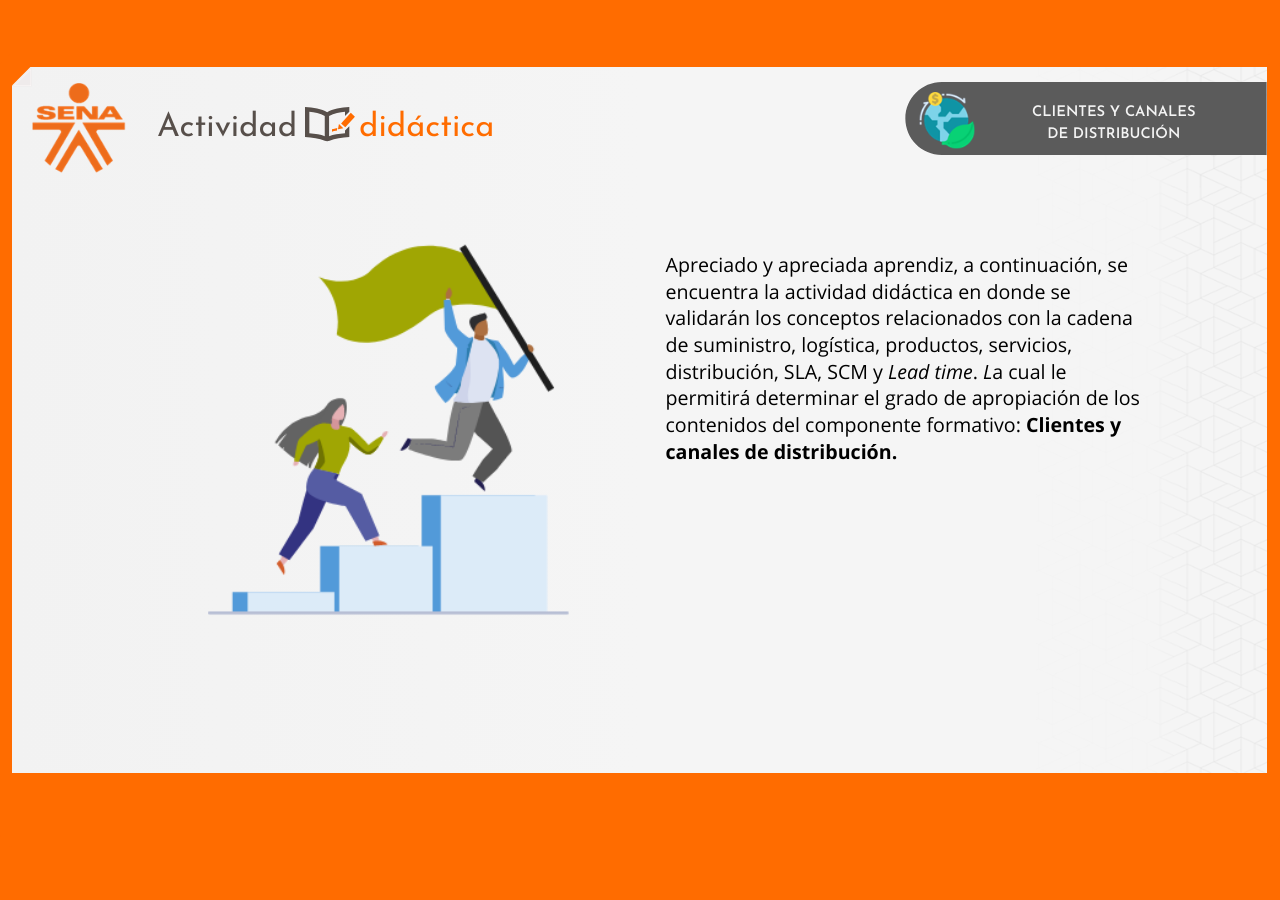
<file: actividades/actividad.html>
<!doctype html>
<html lang="es">
<head>
  <meta charset="utf-8">
  <!-- Creado con Storyline 360 - http://www.articulate.com  -->
  <!-- version: 3.56.26219.0 -->
  <title>CF11AD</title>
  <meta http-equiv="x-ua-compatible" content="IE=edge"/>
  <meta name="viewport" content="width=device-width,initial-scale=1,user-scalable=no,shrink-to-fit=no,minimal-ui"/>
  <meta name="apple-mobile-web-app-capable" content="yes"/>
  <style>
    html, body { height: 100%; padding: 0; margin: 0 }
    #app { height: 100%; width: 100%; }
  </style>
  
  <script>window.THREE = { };</script>
</head>
<body style="background: #FF6C00" class="cs-HTML theme-classic">
  <!-- 360 -->
  <script>!function(e){var i=/iPhone/i,o=/iPod/i,n=/iPad/i,t=/(?=.*\bAndroid\b)(?=.*\bMobile\b)/i,d=/Android/i,s=/(?=.*\bAndroid\b)(?=.*\bSD4930UR\b)/i,b=/(?=.*\bAndroid\b)(?=.*\b(?:KFOT|KFTT|KFJWI|KFJWA|KFSOWI|KFTHWI|KFTHWA|KFAPWI|KFAPWA|KFARWI|KFASWI|KFSAWI|KFSAWA)\b)/i,r=/IEMobile/i,h=/(?=.*\bWindows\b)(?=.*\bARM\b)/i,a=/BlackBerry/i,l=/BB10/i,p=/Opera Mini/i,f=/(CriOS|Chrome)(?=.*\bMobile\b)/i,u=/(?=.*\bFirefox\b)(?=.*\bMobile\b)/i,c=new RegExp("(?:Nexus 7|BNTV250|Kindle Fire|Silk|GT-P1000)","i"),w=function(e,i){return e.test(i)},A=function(e){var A=e||navigator.userAgent,v=A.split("[FBAN");if(void 0!==v[1]&&(A=v[0]),this.apple={phone:w(i,A),ipod:w(o,A),tablet:!w(i,A)&&w(n,A),device:w(i,A)||w(o,A)||w(n,A)},this.amazon={phone:w(s,A),tablet:!w(s,A)&&w(b,A),device:w(s,A)||w(b,A)},this.android={phone:w(s,A)||w(t,A),tablet:!w(s,A)&&!w(t,A)&&(w(b,A)||w(d,A)),device:w(s,A)||w(b,A)||w(t,A)||w(d,A)},this.windows={phone:w(r,A),tablet:w(h,A),device:w(r,A)||w(h,A)},this.other={blackberry:w(a,A),blackberry10:w(l,A),opera:w(p,A),firefox:w(u,A),chrome:w(f,A),device:w(a,A)||w(l,A)||w(p,A)||w(u,A)||w(f,A)},this.seven_inch=w(c,A),this.any=this.apple.device||this.android.device||this.windows.device||this.other.device||this.seven_inch,this.phone=this.apple.phone||this.android.phone||this.windows.phone,this.tablet=this.apple.tablet||this.android.tablet||this.windows.tablet,"undefined"==typeof window)return this},v=function(){var e=new A;return e.Class=A,e};"undefined"!=typeof module&&module.exports&&"undefined"==typeof window?module.exports=A:"undefined"!=typeof module&&module.exports&&"undefined"!=typeof window?module.exports=v():"function"==typeof define&&define.amd?define("isMobile",[],e.isMobile=v()):e.isMobile=v()}(this);
    window.isMobile.apple.tablet = window.isMobile.apple.tablet ||
      (navigator.platform === 'MacIntel' && navigator.maxTouchPoints > 1);
    window.isMobile.apple.device = window.isMobile.apple.device || window.isMobile.apple.tablet;
    window.isMobile.tablet = window.isMobile.tablet || window.isMobile.apple.tablet;
    window.isMobile.any = window.isMobile.any || window.isMobile.apple.tablet;
  </script>

  <div id="focus-sink" tabindex="-1"></div>

  <div id="preso"></div>
  <script>
    window.DS = {};
    window.globals = {
      DATA_PATH_BASE: '',
      HAS_FRAME: true,
      HAS_SLIDE: true,

      lmsPresent: false,
      tinCanPresent: false,
      cmi5Present: false,
      aoSupport: false,
      scale: 'show all',
      captureRc: false,
      browserSize: 'optimal',
      bgColor: '#FF6C00',
      features: 'MultipleQuizTracking',
      themeName: 'classic',
      preloaderColor: '#FFFFFF',
      suppressAnalytics: false,
      productChannel: 'stable',
      publishSource: 'storyline',
      aid: 'aid|dd73bbe0-893c-4c5d-ada9-b44ee608dcb3',
      cid: 'f206eabd-b2ec-4d41-845c-db2e28d82bcc',
      playerVersion: '3.56.26219.0',
      maxIosVideoElements: 10,

      
      parseParams: function(qs) {
        if (window.globals.parsedParams != null) {
          return window.globals.parsedParams;
        }
        qs = (qs || window.location.search.substr(1)).split('+').join(' ');
        var params = {},
            tokens,
            re = /[?&]?([^=]+)=([^&]*)/g;

        while (tokens = re.exec(qs)) {
          params[decodeURIComponent(tokens[1]).trim()] =
            decodeURIComponent(tokens[2]).trim();
        }
        window.globals.parsedParams = params;
        return params;
      }

    };

    (function() {

      var classTypes = [ 'desktop', 'mobile', 'phone', 'tablet' ];

      var addDeviceClasses = function(prefix, testObj) {
        var curr, i;
        for (i = 0; i < classTypes.length; i++) {
          curr = classTypes[i];
          if (testObj[curr]) {
            document.body.classList.add(prefix + curr);
          }
        }
      };

      var params = window.globals.parseParams(),
          isDevicePreview = params.devicepreview === '1',
          isPhoneOverride = params.deviceType === 'phone' || (isDevicePreview && params.phone == '1'),
          isTabletOverride = (params.deviceType === 'tablet' || isDevicePreview) && !isPhoneOverride,
          isMobileOverride = isPhoneOverride || isTabletOverride;

      var deviceView = {
        desktop: !window.isMobile.any && !isMobileOverride,
        mobile: window.isMobile.any || isMobileOverride,
        phone: isPhoneOverride || (window.isMobile.phone && !isTabletOverride),
        tablet: isTabletOverride || window.isMobile.tablet
      };

      window.globals.deviceView = deviceView;
      window.isMobile.desktop = !window.isMobile.any;
      window.isMobile.mobile = window.isMobile.any;

      addDeviceClasses('view-', deviceView);

    })();
  </script>
  
  <script src='story_content/user.js' type=text/javascript></script>
  <div class="slide-loader"></div>

  <script>
    if (window.globals.deviceView.isMobile) { var doc = document, loader = doc.body.querySelector('.slide-loader'); [ 1, 2, 3 ].forEach(function(n) { var d = doc.createElement('div'); d.style.backgroundColor = window.globals.preloaderColor; d.classList.add('mobile-loader-dot'); d.classList.add('dot' + n); loader.appendChild(d); }); }
  </script>

  <div class="mobile-load-title-overlay" style="display: none">
    <div class="mobile-load-title">CF11AD</div>
  </div>

  <div class="mobile-chrome-warning"></div>

  <script>
    
    if (window.autoSpider && window.vInterfaceObject) {
      document.querySelector('.mobile-load-title-overlay').style.display = 'none';
    }
  </script>

  

  <link rel="stylesheet" href="html5/data/css/output.min.css" data-noprefix/>
</body>
<script src="html5/lib/scripts/bootstrapper.min.js"></script>
</html>
</file>
<file: actividades/html5/data/css/output.min.css>
@font-face {
  font-family: 'Open SansBold CharsBold4DA667D6';
  src: url('[data-uri]');
  font-style: normal;
  font-weight: normal;
}
@font-face {
  font-family: 'Open Sans Charset1_ 6p2A2D6DC38';
  src: url('[data-uri]');
  font-style: normal;
  font-weight: normal;
}
@font-face {
  font-family: 'Open SansItalic CItalicD8334D41';
  src: url('[data-uri]');
  font-style: normal;
  font-weight: normal;
}
@font-face {
  font-family: 'Josefin Sans Charset1_ 6065F222';
  src: url('[data-uri]');
  font-style: normal;
  font-weight: normal;
}
@font-face {
  font-family: 'Josefin Sans SemiBoBold51640D83';
  src: url('[data-uri]');
  font-style: normal;
  font-weight: normal;
}
@font-face {
  font-family: 'ArialBold Charset1_BoldFA5C73E3';
  src: url('[data-uri]');
  font-style: normal;
  font-weight: normal;
}
@font-face {
  font-family: 'Josefin Sans SemiBoBold8C4EAD58';
  src: url('[data-uri]');
  font-style: normal;
  font-weight: normal;
}
@font-face {
  font-family: 'Open Sans Charset0_v9TY33EDE6F2';
  src: url('[data-uri]');
  font-style: normal;
  font-weight: normal;
}
@font-face {
  font-family: 'Open SansItalic CItalicC6FA076B';
  src: url('[data-uri]');
  font-style: normal;
  font-weight: normal;
}
@font-face {
  font-family: 'Open SansBold CharsBoldE47A47C6';
  src: url('[data-uri]');
  font-style: normal;
  font-weight: normal;
}
@font-face {
  font-family: 'Josefin Sans Charset0_v5A0E9131';
  src: url('[data-uri]');
  font-style: normal;
  font-weight: normal;
}
@font-face {
  font-family: 'Josefin Sans SemiBoBold06F28574';
  src: url('[data-uri]');
  font-style: normal;
  font-weight: normal;
}
@font-face {
  font-family: 'Arial Charset0_v8wz5YMo9EE9FF07';
  src: url('[data-uri]');
  font-style: normal;
  font-weight: normal;
}
@font-face {
  font-family: 'ArialBold Charset0_Bold3D70FAD3';
  src: url('[data-uri]');
  font-style: normal;
  font-weight: normal;
}
@font-face {
  font-family: 'Josefin Sans SemiBoBoldF8F98C7B';
  src: url('[data-uri]');
  font-style: normal;
  font-weight: normal;
}
.cs-HTML {
  background: rgba(255, 108, 0, 1);
}
.cs-npnxnanbnsnfns00000000001 .cs-infopanel  {
  box-shadow: 0 1px 0 rgba(0, 0, 0, 1);
  background: rgba(255, 255, 255, 1);
}
.cs-npnxnanbnsnfns00000000001 .cs-infopanel .cs-link {
  color: rgba(124, 34, 128, 1);
}
.cs-npnxnanbnsnfns00000000001 .cs-infopanel .cs-link:hover {
  color: rgba(0, 0, 238, 1);
}
.cs-npnxnanbnsnfns00000000001 .cs-infopanel .cs-name {
  color: rgba(68, 68, 68, 1);
}
.cs-npnxnanbnsnfns00000000001 .cs-infopanel .cs-title {
  color: rgba(153, 153, 153, 1);
}
.cs-npnxnanbnsnfns00000000001 .cs-infopanelpopup  {
  box-shadow: 0 1px 0 rgba(0, 0, 0, 1);
  background: linear-gradient(180deg, rgba(29, 29, 29, 1) 0%, rgba(11, 11, 11, 1) 100%);
}
.cs-npnxnanbnsnfns00000000001 .cs-infopanelpopup .cs-link {
  color: rgba(255, 255, 255, 1);
}
.cs-npnxnanbnsnfns00000000001 .cs-infopanelpopup .cs-link:hover {
  color: rgba(117, 117, 117, 1);
}
.cs-npnxnanbnsnfns00000000001 .cs-infopanelpopup .cs-name {
  color: rgba(114, 114, 114, 1);
}
.cs-npnxnanbnsnfns00000000001 .cs-infopanelpopup .cs-bio {
  color: rgba(255, 255, 255, 1);
}
.cs-npnxnanbnsnfns00000000001 .cs-timer  {
  color: rgba(255, 255, 255, 1);
}
.cs-npnxnanbnsnfns00000000001 .cs-duration stop:first-child {
  stop-color: rgba(0, 215, 255, 1);
}
.cs-npnxnanbnsnfns00000000001 .cs-duration stop:last-child {
  stop-color: rgba(0, 171, 255, 1);
}
.cs-npnxnanbnsnfns00000000001 .cs-elapsed stop:first-child {
  stop-color: rgba(254, 227, 71, 1);
}
.cs-npnxnanbnsnfns00000000001 .cs-elapsed stop:last-child {
  stop-color: rgba(252, 204, 42, 1);
}
.cs-npnxnanbnsnfns00000000001 .cs-timer .cs-pie .cs-innerstroke {
  stroke: rgba(255, 255, 255, 1);
}
.cs-npnxnanbnsnfns00000000001 .cs-timer .cs-pie .cs-innerborder {
  stroke: rgba(204, 204, 204, 1);
}
.cs-npnxnanbnsnfns00000000001 .cs-window  {
  box-shadow: 0 8px 5px rgba(0, 0, 0, 0.2);
  border-color: rgba(29, 29, 29, 1);
  background: rgba(42, 42, 42, 1);
  color: rgba(255, 255, 255, 1);
}
.cs-npnxnanbnsnfns00000000001 .cs-window .cs-diva {
  border-color: rgba(49, 49, 49, 1);
}
.cs-npnxnanbnsnfns00000000001 .cs-window .cs-divb {
  border-color: rgba(14, 14, 14, 1);
}
.cs-npnxnanbnsnfns00000000001 .cs-editor .cs-editor-slide {
  color: rgba(255, 255, 255, 1);
}
.cs-npnxnanbnsnfns00000000001 .cs-editor .cs-editor-html {
  color: rgba(255, 255, 255, 1);
}
.cs-npnxnanbnsnfns00000000001 .cs-editor .cs-editor-button {
  text-shadow: 0 1px 0 rgba(0, 0, 0, 1);
  color: rgba(255, 255, 255, 1);
  border-color: rgba(3, 3, 3, 1);
  background: linear-gradient(180deg, rgba(51, 51, 51, 1) 0%, rgba(20, 20, 20, 1) 100%);
}
.cs-npnxnanbnsnfns00000000001 .cs-editor .cs-editor-button:hover {
  background: linear-gradient(180deg, rgba(58, 58, 58, 1) 0%, rgba(12, 12, 12, 1) 100%);
}
.cs-npnxnanbnsnfns00000000001 .cs-editor .cs-editor-button:active {
  background: linear-gradient(180deg, rgba(20, 20, 20, 1) 0%, rgba(50, 50, 50, 1) 100%);
}
.cs-npnxnanbnsnfns00000000001 .cs-listitem  {
  color: rgba(255, 255, 255, 1);
  border-color: rgba(52, 52, 52, 1);
}
.cs-npnxnanbnsnfns00000000001 .cs-listitem.cs-viewed {
  color: rgba(135, 135, 135, 1);
}
.cs-npnxnanbnsnfns00000000001 .cs-listitem.cs-selected {
  color: rgba(255, 255, 255, 1);
  background: rgba(63, 63, 63, 1);
}
.cs-npnxnanbnsnfns00000000001 .cs-listitem.cs-selected:hover {
  background: rgba(63, 63, 63, 1);
}
.cs-npnxnanbnsnfns00000000001 .cs-listitem.cs-selected.hover {
  background: rgba(63, 63, 63, 1);
}
.cs-npnxnanbnsnfns00000000001 .cs-listitem.cs-selected:focus {
  background: rgba(63, 63, 63, 1);
}
.cs-npnxnanbnsnfns00000000001 .cs-listitem .cs-icon-carrot {
  fill: rgba(255, 255, 255, 1);
}
.cs-npnxnanbnsnfns00000000001 .cs-listitem .cs-icon-carrot .cs-shadow {
  fill: rgba(0, 0, 0, 1);
}
.cs-npnxnanbnsnfns00000000001 .cs-listitem:hover {
  background: rgba(49, 49, 49, 1);
}
.cs-npnxnanbnsnfns00000000001 .cs-listitem.hover {
  background: rgba(49, 49, 49, 1);
}
.cs-npnxnanbnsnfns00000000001 .cs-listitem:focus {
  background: rgba(49, 49, 49, 1);
}
.cs-npnxnanbnsnfns00000000001 .cs-glossary  {
  color: rgba(255, 255, 255, 1);
}
.cs-npnxnanbnsnfns00000000001 .cs-glossary .cs-scrolling-panel {
  background: rgba(51, 51, 51, 1);
}
.cs-npnxnanbnsnfns00000000001 .cs-glossary .cs-term.cs-selected .cs-choice-list-trigger {
  color: rgba(255, 255, 255, 1);
  background: rgba(63, 63, 63, 1);
}
.cs-npnxnanbnsnfns00000000001 .cs-glossary .cs-term.cs-selected .cs-choice-list-trigger:focus {
  color: rgba(255, 255, 255, 1);
  background: rgba(63, 63, 63, 1);
}
.cs-npnxnanbnsnfns00000000001 .cs-glossary .cs-term:hover .cs-choice-list-trigger {
  background: rgba(28, 28, 28, 1);
}
.cs-npnxnanbnsnfns00000000001 .cs-glossary .cs-term.hover .cs-choice-list-trigger {
  background: rgba(28, 28, 28, 1);
}
.cs-npnxnanbnsnfns00000000001 .cs-glossary .cs-term .cs-choice-list-trigger:focus {
  background: rgba(28, 28, 28, 1);
}
.cs-npnxnanbnsnfns00000000001 .cs-glossary .cs-diva {
  border-color: rgba(61, 61, 61, 1);
}
.cs-npnxnanbnsnfns00000000001 .cs-glossary .cs-divb {
  border-color: rgba(32, 32, 32, 1);
}
.cs-npnxnanbnsnfns00000000001 .cs-glossary .cs-divc {
  border-color: rgba(61, 61, 61, 1);
}
.cs-npnxnanbnsnfns00000000001 .cs-glossary .cs-heading {
  color: rgba(255, 255, 255, 1);
}
.cs-npnxnanbnsnfns00000000001 .cs-resource .cs-separator {
  border-color: rgba(44, 44, 44, 1);
}
.cs-npnxnanbnsnfns00000000001 .cs-outline  {
  color: rgba(255, 255, 255, 1);
}
.cs-npnxnanbnsnfns00000000001 .cs-outline .cs-diva {
  border-color: rgba(28, 28, 28, 1);
}
.cs-npnxnanbnsnfns00000000001 .cs-outline .cs-divb {
  border-color: rgba(54, 54, 54, 1);
}
.cs-npnxnanbnsnfns00000000001 .cs-outline .cs-divc {
  border-color: rgba(52, 52, 52, 1);
}
.cs-npnxnanbnsnfns00000000001 .cs-outline .cs-search-filter:hover {
  color: rgba(117, 117, 117, 1);
}
.cs-npnxnanbnsnfns00000000001 .cs-outline .cs-search-filter.hover {
  color: rgba(117, 117, 117, 1);
}
.cs-npnxnanbnsnfns00000000001 .cs-transcript  {
  color: rgba(255, 255, 255, 1);
}
.cs-npnxnanbnsnfns00000000001 .cs-transcript .cs-div {
  border-color: rgba(44, 44, 44, 1);
}
.cs-npnxnanbnsnfns00000000001 .cs-tabs:not(.topmenu-item) {
  color: rgba(114, 114, 114, 1);
}
.cs-npnxnanbnsnfns00000000001 .cs-tabs .cs-inner-button:not(.topmenu-item) {
  text-shadow: 0 1px 0 rgba(0, 0, 0, 1);
}
.cs-npnxnanbnsnfns00000000001 .cs-tabs:hover:not(.topmenu-item) {
  color: rgba(82, 84, 84, 1);
}
.cs-npnxnanbnsnfns00000000001 .cs-tabs.cs-selected {
  background: rgba(36, 36, 36, 1);
  color: rgba(255, 255, 255, 1);
}
.cs-npnxnanbnsnfns00000000001 .cs-seekcontrol  {
  background: linear-gradient(180deg, rgba(51, 51, 51, 1) 0%, rgba(20, 20, 20, 1) 100%);
  border-color: rgba(3, 3, 3, 1);
}
.cs-npnxnanbnsnfns00000000001 .cs-seekcontrol .cs-button:hover .cs-icon {
  fill: rgba(255, 255, 255, 1);
}
.cs-npnxnanbnsnfns00000000001 .cs-seekcontrol .cs-button.hover .cs-icon {
  fill: rgba(255, 255, 255, 1);
}
.cs-npnxnanbnsnfns00000000001 .cs-seekcontrol .cs-button .cs-icon-shadow {
  fill: rgba(0, 0, 0, 1);
}
.cs-npnxnanbnsnfns00000000001 .cs-seekcontrol .cs-button .cs-icon {
  fill: rgba(255, 255, 255, 1);
}
.cs-npnxnanbnsnfns00000000001 .cs-seekcontrol .cs-seek .cs-fill {
  background: rgba(255, 255, 255, 1);
}
.cs-npnxnanbnsnfns00000000001 .cs-seekcontrol .cs-seek {
  background: rgba(34, 34, 34, 1);
  border-color: rgba(26, 26, 26, 1);
}
.cs-npnxnanbnsnfns00000000001 .cs-searchinput .cs-input {
  color: rgba(45, 45, 45, 1);
  border-color: rgba(32, 32, 32, 1);
  background: rgba(255, 255, 255, 1);
}
.cs-npnxnanbnsnfns00000000001 .cs-searchinput .cs-input:focus {
  color: rgba(45, 45, 45, 1);
  background: rgba(255, 255, 255, 1);
}
.cs-npnxnanbnsnfns00000000001 .cs-searchinput .cs-input:hover {
  box-shadow: inset 0 0 1px 0 rgba(235, 148, 113, 0);
}
.cs-npnxnanbnsnfns00000000001 .cs-searchinput .cs-input.hover {
  box-shadow: inset 0 0 1px 0 rgba(235, 148, 113, 0);
}
.cs-npnxnanbnsnfns00000000001 .cs-searchinput .cs-button .cs-icon {
  fill: rgba(255, 255, 255, 1);
}
.cs-npnxnanbnsnfns00000000001 .cs-searchinput .cs-button:hover {
  fill: linear-gradient(180deg, rgba(58, 58, 58, 1) 0%, rgba(12, 12, 12, 1) 100%);
}
.cs-npnxnanbnsnfns00000000001 .cs-searchinput .cs-button.hover {
  fill: linear-gradient(180deg, rgba(58, 58, 58, 1) 0%, rgba(12, 12, 12, 1) 100%);
}
.cs-npnxnanbnsnfns00000000001 .cs-menu  {
  box-shadow: 0 1px 0 rgba(14, 14, 14, 1);
  background: rgba(36, 36, 36, 1);
}
.cs-npnxnanbnsnfns00000000001 .cs-topmenu-item.active .cs-tab {
  background: rgba(36, 36, 36, 1);
}
.cs-npnxnanbnsnfns00000000001 .cs-logo  {
  box-shadow: 0 1px 0 rgba(0, 0, 0, 1);
  background: rgba(255, 255, 255, 1);
}
.cs-npnxnanbnsnfns00000000001 .cs-checkbox  {
  color: rgba(255, 255, 255, 1);
}
.cs-npnxnanbnsnfns00000000001 .cs-checkbox:hover {
  border-color: rgba(156, 156, 156, 1);
}
.cs-npnxnanbnsnfns00000000001 .cs-checkbox.hover {
  border-color: rgba(156, 156, 156, 1);
}
.cs-npnxnanbnsnfns00000000001 .cs-checkbox .cs-box {
  color: rgba(255, 255, 255, 1);
  border-color: rgba(22, 22, 22, 1);
}
.cs-npnxnanbnsnfns00000000001 .cs-checkbox .cs-box:checked::after {
  color: rgba(43, 196, 0, 1);
}
.cs-npnxnanbnsnfns00000000001 .cs-checkbox .cs-box.checked.after {
  color: rgba(43, 196, 0, 1);
}
.cs-npnxnanbnsnfns00000000001 .cs-button  {
  text-shadow: 0 1px 0 rgba(255, 108, 0, 1);
  color: rgba(255, 255, 255, 1);
  border-color: rgba(255, 255, 255, 1);
  background: linear-gradient(180deg, rgba(255, 108, 0, 1) 0%, rgba(255, 108, 0, 1) 100%);
  box-shadow: 0 1px 0 rgba(255, 108, 0, 1);
}
.cs-npnxnanbnsnfns00000000001 .cs-button .cs-icon {
  fill: rgba(255, 255, 255, 1);
}
.cs-npnxnanbnsnfns00000000001 .cs-button .cs-icon-shadow {
  fill: rgba(255, 108, 0, 1);
}
.cs-npnxnanbnsnfns00000000001 .cs-button:hover {
  background: linear-gradient(180deg, rgba(90, 90, 90, 1) 0%, rgba(90, 90, 90, 1) 100%);
}
.cs-npnxnanbnsnfns00000000001 .cs-button.hover {
  background: linear-gradient(180deg, rgba(90, 90, 90, 1) 0%, rgba(90, 90, 90, 1) 100%);
}
.cs-npnxnanbnsnfns00000000001 .cs-button:active {
  background: linear-gradient(180deg, rgba(255, 108, 0, 1) 0%, rgba(255, 108, 0, 1) 100%);
}
.cs-npnxnanbnsnfns00000000001 .cs-button.cs-disabled:hover {
  background: linear-gradient(180deg, rgba(255, 108, 0, 1) 0%, rgba(255, 108, 0, 1) 100%);
}
.cs-npnxnanbnsnfns00000000001 .cs-button.cs-disabled.hover {
  background: linear-gradient(180deg, rgba(255, 108, 0, 1) 0%, rgba(255, 108, 0, 1) 100%);
}
.cs-npnxnanbnsnfns00000000001 .cs-button.cs-disabled:active {
  background: linear-gradient(180deg, rgba(255, 108, 0, 1) 0%, rgba(255, 108, 0, 1) 100%);
}
.cs-npnxnanbnsnfns00000000001 .cs-button.cs-volume:hover {
  background: linear-gradient(180deg, rgba(255, 108, 0, 1) 0%, rgba(255, 108, 0, 1) 100%);
}
.cs-npnxnanbnsnfns00000000001 .cs-button.cs-volume.hover {
  background: linear-gradient(180deg, rgba(255, 108, 0, 1) 0%, rgba(255, 108, 0, 1) 100%);
}
.cs-npnxnanbnsnfns00000000001 .cs-button.cs-volume:active {
  background: linear-gradient(180deg, rgba(255, 108, 0, 1) 0%, rgba(255, 108, 0, 1) 100%);
}
.cs-npnxnanbnsnfns00000000001.cs-base  {
  color: rgba(255, 255, 255, 1);
  border-color: rgba(255, 108, 0, 1);
  background: linear-gradient(180deg, rgba(255, 108, 0, 1) 0%, rgba(255, 108, 0, 1) 100%);
}
.cs-npnxnanbnsnfns00000000001.cs-base .cs-separator .cs-diva {
  background: rgba(14, 14, 14, 1);
}
.cs-npnxnanbnsnfns00000000001.cs-base .cs-separator .cs-divb {
  background: rgba(49, 49, 49, 1);
}
.cs-npnxnanbnsnfns00000000001.cs-base .cs-topmenu-item.active .cs-tab {
  border-color: rgba(14, 14, 14, 1);
}
.cs-npnxnanbnsnfns00000000001.cs-base .cs-topmenu-item.active .cs-panel {
  border-color: rgba(14, 14, 14, 1);
}
.cs-npnxnanbnsnfns00000000001.cs-base .cs-left {
  background: linear-gradient(180deg, rgba(27, 27, 27, 1) 0%, rgba(10, 10, 10, 1) 100%);
}
.cs-npnxnanbnsnfns00000000001.cs-base .cs-area-primary .cs-slide-container {
  background: linear-gradient(180deg, rgba(255, 108, 0, 1) 0%, rgba(255, 108, 0, 1) 100%);
}
.cs-npnxnanbnsnfns00000000001 .cs-volume::-moz-range-thumb {
  border-color: rgba(28, 28, 28, 1);
  box-shadow: inset 0 0 1px 0 rgba(90, 90, 90, 1);
  background: rgba(76, 76, 76, 1);
}
.cs-npnxnanbnsnfns00000000001 .cs-volume::-ms-thumb {
  border-color: rgba(28, 28, 28, 1);
  box-shadow: inset 0 0 1px 0 rgba(90, 90, 90, 1);
  background: rgba(76, 76, 76, 1);
}
.cs-npnxnanbnsnfns00000000001 .cs-volume::-webkit-slider-thumb {
  border-color: rgba(28, 28, 28, 1);
  box-shadow: inset 0 0 1px 0 rgba(90, 90, 90, 1);
  background: rgba(76, 76, 76, 1);
}
.cs-npnxnanbnsnfns00000000001 .cs-volume::-moz-range-track {
  border-color: rgba(73, 73, 73, 1);
  background: rgba(49, 49, 49, 1);
}
.cs-npnxnanbnsnfns00000000001 .cs-volume::-ms-track {
  border-color: rgba(73, 73, 73, 1);
  background: rgba(49, 49, 49, 1);
}
.cs-npnxnanbnsnfns00000000001 .cs-volume::-webkit-slider-runnable-track {
  border-color: rgba(73, 73, 73, 1);
  background: rgba(49, 49, 49, 1);
}
body.show-focus .tab-focus-box {
  border-color: rgba(255, 255, 0, 1);
}
.skipnav {
  border-color: rgba(255, 255, 0, 1);
}
.fn-npnxnanbsnfns00000000001 {
  font-family: 'Open SansD6FFC9F9';
  -webkit-font-variant-ligatures: no-common-ligatures;
  font-variant-ligatures: no-common-ligatures;
}
.fn-pxabnsnfns00000000001 {
  font-family: 'Open SansD6FFC9F9';
  -webkit-font-variant-ligatures: no-common-ligatures;
  font-variant-ligatures: no-common-ligatures;
}
.fn-npxnabnsnfns00000000001 {
  font-family: 'Open SansD6FFC9F9';
  -webkit-font-variant-ligatures: no-common-ligatures;
  font-variant-ligatures: no-common-ligatures;
}
.fn-npnxnanbnsnfns00000000001 {
  font-family: 'Open SansD6FFC9F9';
  -webkit-font-variant-ligatures: no-common-ligatures;
  font-variant-ligatures: no-common-ligatures;
}
.fn-pxabnsnfns00000000000 {
  font-family: 'Open SansD6FFC9F9';
  -webkit-font-variant-ligatures: no-common-ligatures;
  font-variant-ligatures: no-common-ligatures;
}
@font-face {
  font-family: 'Open SansD6FFC9F9';
  src: url('[data-uri]');
  font-style: normal;
  font-weight: bold;
}
@font-face {
  font-family: 'Open SansD6FFC9F9';
  src: url('[data-uri]');
  font-style: normal;
  font-weight: normal;
}
.cs-InvalidPromptSlide .cs-6dEaLk5fhMr-InvalidPromptSlide-btn0 {
  color: rgba(255, 255, 255, 1);
  border-color: rgba(3, 3, 3, 1);
  background: linear-gradient(180deg, rgba(51, 51, 51, 1) 0%, rgba(20, 20, 20, 1) 100%);
  text-shadow: 0 1px 0 rgba(0, 0, 0, 1);
}
.cs-InvalidPromptSlide .cs-6dEaLk5fhMr-InvalidPromptSlide-btn0 .cs-html {
  color: rgba(255, 255, 255, 1);
}
.cs-InvalidPromptSlide .cs-6dEaLk5fhMr-InvalidPromptSlide-btn0 .cs-slide {
  border-color: rgba(255, 255, 255, 1);
}
.cs-InvalidPromptSlide .cs-6dEaLk5fhMr-InvalidPromptSlide-btn0:hover {
  background: linear-gradient(180deg, rgba(58, 58, 58, 1) 0%, rgba(12, 12, 12, 1) 100%);
}
.cs-InvalidPromptSlide .cs-6dEaLk5fhMr-InvalidPromptSlide-btn0:active {
  background: linear-gradient(180deg, rgba(20, 20, 20, 1) 0%, rgba(50, 50, 50, 1) 100%);
}
.cs-PrintPromptSlide .cs-6dEaLk5fhMr-PrintPromptSlide-btn0 {
  color: rgba(255, 255, 255, 1);
  border-color: rgba(3, 3, 3, 1);
  background: linear-gradient(180deg, rgba(51, 51, 51, 1) 0%, rgba(20, 20, 20, 1) 100%);
  text-shadow: 0 1px 0 rgba(0, 0, 0, 1);
}
.cs-PrintPromptSlide .cs-6dEaLk5fhMr-PrintPromptSlide-btn0 .cs-html {
  color: rgba(255, 255, 255, 1);
}
.cs-PrintPromptSlide .cs-6dEaLk5fhMr-PrintPromptSlide-btn0 .cs-slide {
  border-color: rgba(255, 255, 255, 1);
}
.cs-PrintPromptSlide .cs-6dEaLk5fhMr-PrintPromptSlide-btn0:hover {
  background: linear-gradient(180deg, rgba(58, 58, 58, 1) 0%, rgba(12, 12, 12, 1) 100%);
}
.cs-PrintPromptSlide .cs-6dEaLk5fhMr-PrintPromptSlide-btn0:active {
  background: linear-gradient(180deg, rgba(20, 20, 20, 1) 0%, rgba(50, 50, 50, 1) 100%);
}
.cs-ScrollPromptSlide .cs-6dEaLk5fhMr-ScrollPromptSlide-btn0 {
  color: rgba(255, 255, 255, 1);
  border-color: rgba(3, 3, 3, 1);
  background: linear-gradient(180deg, rgba(51, 51, 51, 1) 0%, rgba(20, 20, 20, 1) 100%);
  text-shadow: 0 1px 0 rgba(0, 0, 0, 1);
}
.cs-ScrollPromptSlide .cs-6dEaLk5fhMr-ScrollPromptSlide-btn0 .cs-html {
  color: rgba(255, 255, 255, 1);
}
.cs-ScrollPromptSlide .cs-6dEaLk5fhMr-ScrollPromptSlide-btn0 .cs-slide {
  border-color: rgba(255, 255, 255, 1);
}
.cs-ScrollPromptSlide .cs-6dEaLk5fhMr-ScrollPromptSlide-btn0:hover {
  background: linear-gradient(180deg, rgba(58, 58, 58, 1) 0%, rgba(12, 12, 12, 1) 100%);
}
.cs-ScrollPromptSlide .cs-6dEaLk5fhMr-ScrollPromptSlide-btn0:active {
  background: linear-gradient(180deg, rgba(20, 20, 20, 1) 0%, rgba(50, 50, 50, 1) 100%);
}
.cs-ExternalInterfaceErrorSlide .cs-buttonOK {
  color: rgba(255, 255, 255, 1);
  border-color: rgba(3, 3, 3, 1);
  background: linear-gradient(180deg, rgba(51, 51, 51, 1) 0%, rgba(20, 20, 20, 1) 100%);
  text-shadow: 0 1px 0 rgba(0, 0, 0, 1);
}
.cs-ExternalInterfaceErrorSlide .cs-buttonOK .cs-html {
  color: rgba(255, 255, 255, 1);
}
.cs-ExternalInterfaceErrorSlide .cs-buttonOK .cs-slide {
  border-color: rgba(255, 255, 255, 1);
}
.cs-ExternalInterfaceErrorSlide .cs-buttonOK:hover {
  background: linear-gradient(180deg, rgba(58, 58, 58, 1) 0%, rgba(12, 12, 12, 1) 100%);
}
.cs-ExternalInterfaceErrorSlide .cs-buttonOK:active {
  background: linear-gradient(180deg, rgba(20, 20, 20, 1) 0%, rgba(50, 50, 50, 1) 100%);
}
</file>
